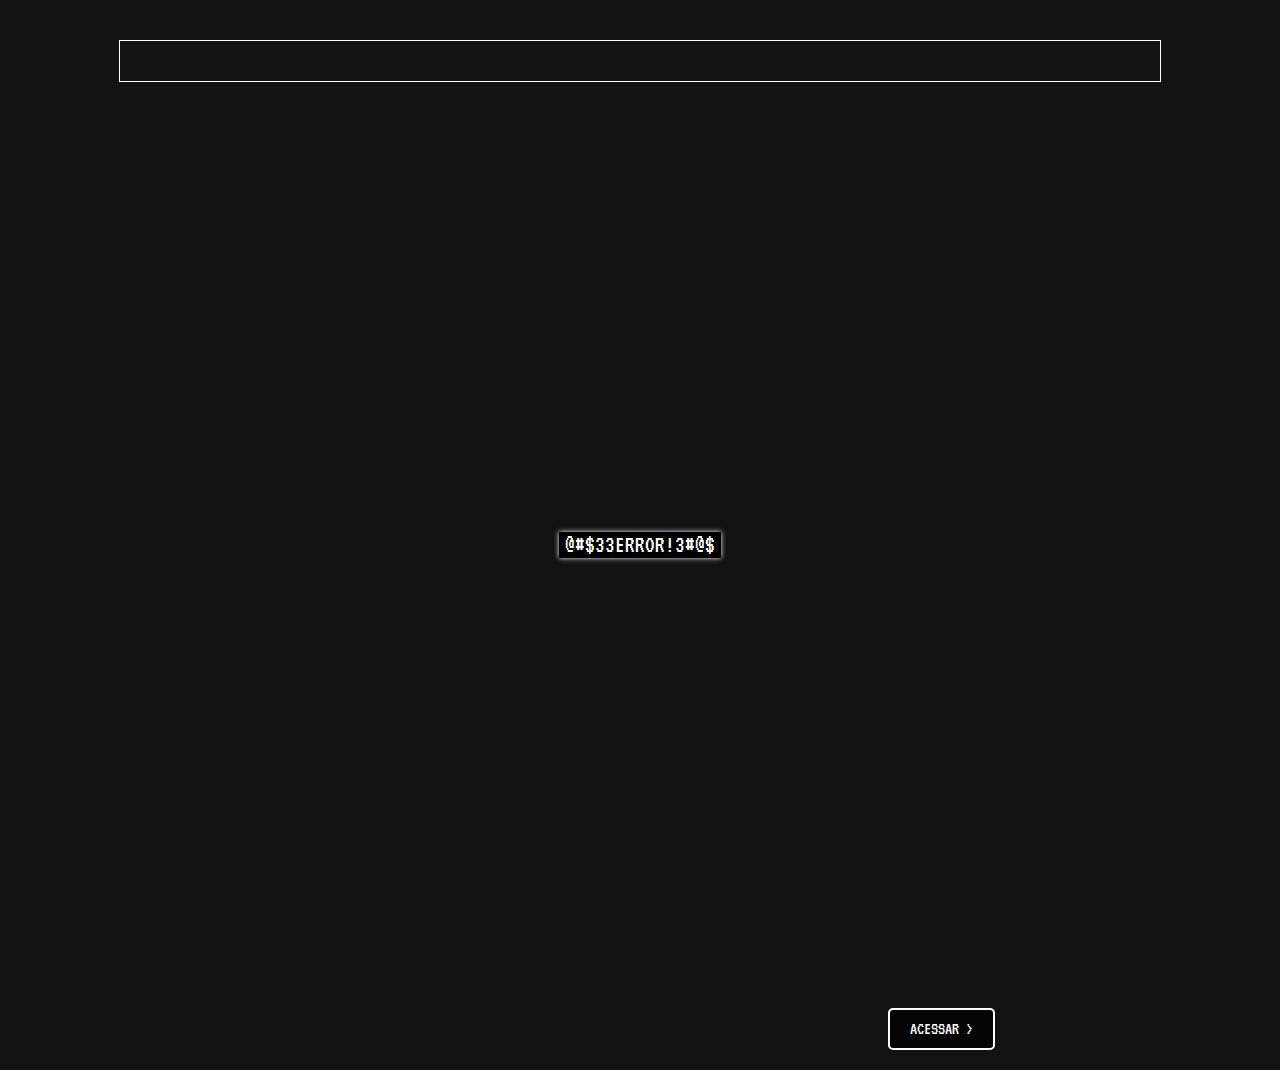
<file: paginas/historia-final.html>
<!DOCTYPE html>
<html lang="en">

<head>
    <meta charset="UTF-8">
    <meta name="viewport" content="width=device-width, initial-scale=1.0">
    <title>Cipher Shadows</title>
    <link rel="stylesheet" href="/css/historia.css">
    <link rel="shortcut icon" type="imagex/png" href="/image/Logo-cipher-shadows-final.ico">
</head>

<body>

    <div id="backboard">
        <pre class="code-column">
        Capítulo 3: O Colapso da Nêmese
            Com os dados extraídos em Moscovo, Alex acessou informações que poderiam desmantelar completamente a Nêmese: contas bancárias que financiavam suas operações, identidades de cúmplices infiltrados em governos e corporações, e detalhes de um ataque cibernético coordenado para paralisar economias globais. Ele sabia que precisava agir rapidamente para evitar uma catástrofe mundial.
            Guardas invadiram o corredor principal, e um tiroteio intenso começou. Alex lutou com todas as suas forças, usando cada habilidade que havia aperfeiçoado ao longo dos anos. Apesar de ferido, ele conseguiu neutralizar os inimigos e escapar pela rota que havia planejado. Atrás dele, explosões começaram a sacudir o laboratório enquanto o vírus fazia seu trabalho.
            De volta à base segura do SSG, Alex entregou os dados. Em poucas horas, as informações foram usadas para desmantelar as operações globais da Nêmese. Contas bancárias foram congeladas, cúmplices foram capturados e os sistemas da organização foram destruídos. A ameaça parecia ter acabado.
            No entanto, Alex sabia que o líder da Nêmese, "O Diretor", ainda estava desaparecido. Embora o mundo nunca soubesse de suas ações, ele sentiu que finalmente havia feito justiça por sua família e pelas incontáveis vítimas da organização.
            Enquanto olhava para o horizonte, Alex respirou fundo. A Nêmese estava derrotada, mas a luta contra o caos nunca terminava. Ele estava pronto para qualquer nova missão que viesse.
             Fim.
                ou não...
        </pre>
    </div>
    <button id="start-btn" class="start-button">@#$33ERROR!3#@$</button>
    <div id="container">
        <button class="hidden-button3" style="display: none;">Acessar ></button>
    </div>
    </div>


    <script src="/js/hist.js"></script>
</body>


</html>
</file>
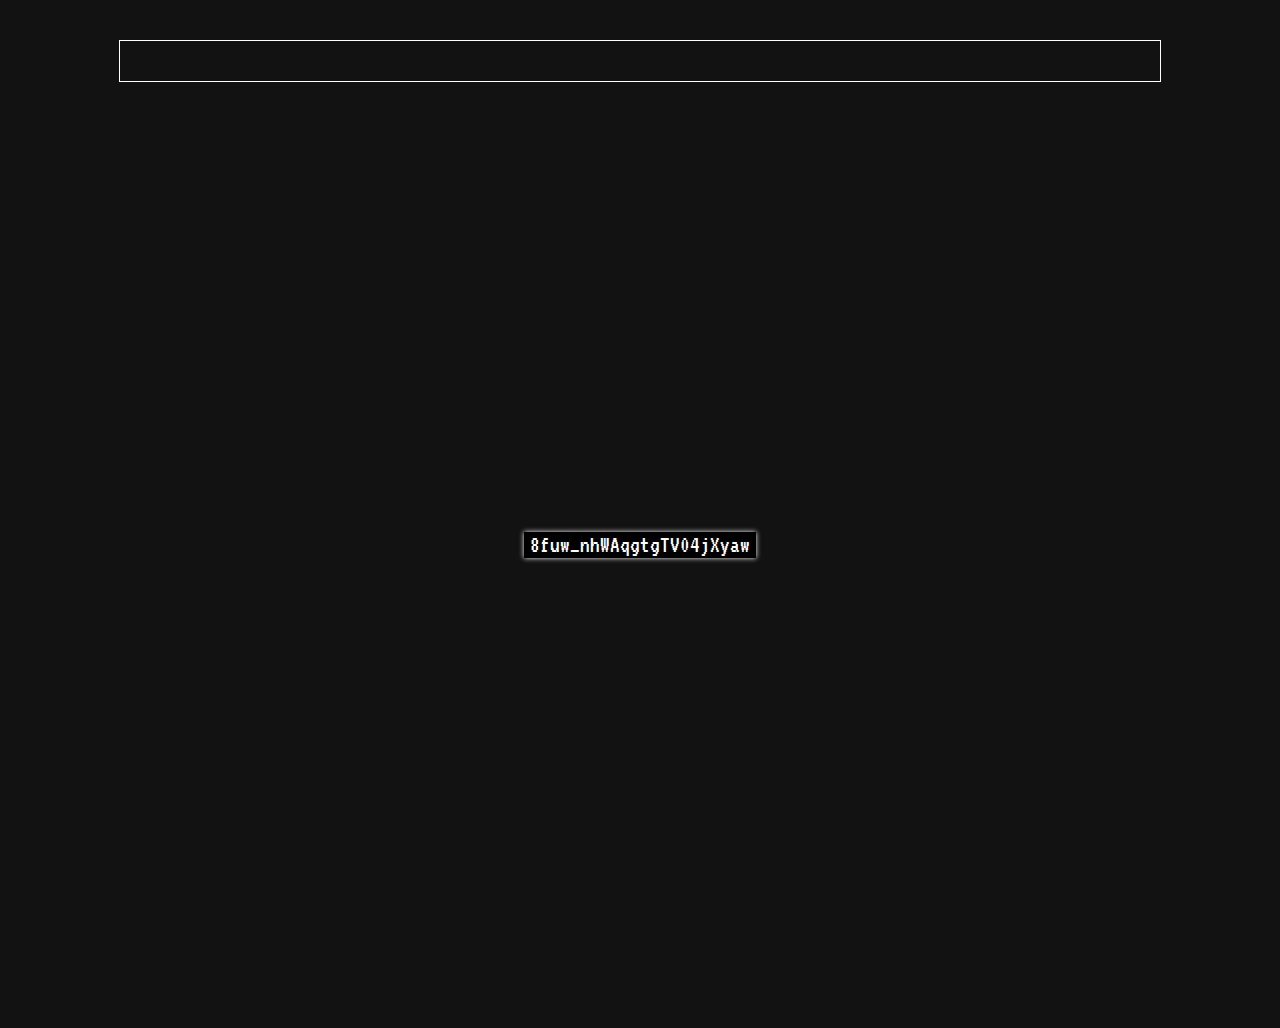
<file: paginas/historia2.html>
<!DOCTYPE html>
<html lang="en">

<head>
    <meta charset="UTF-8">
    <meta name="viewport" content="width=device-width, initial-scale=1.0">
    <title>Cipher Shadows</title>
    <link rel="stylesheet" href="/css/historia.css">
    <link rel="shortcut icon" type="imagex/png" href="/image/Logo-cipher-shadows-final.ico">
</head>

<body>

    <div id="backboard">
        <pre class="code-column">
            Capítulo 2: Sombras na Rede
            Após o sucesso em Paris, Alex descobriu que a Nêmese estava muito mais infiltrada do que imaginava. O dossiê que recuperou revelou uma rede global de corrupção e manipulação, mas havia algo maior em jogo. Um novo arquivo, ainda mais importante, estava em Moscovo, em um laboratório tecnológico de alta segurança, onde a Nêmese desenvolvia armas cibernéticas e estratégias de manipulação econômica.
            Ao chegar à Rússia, Alex entrou diretamente na zona de conflito. Ele sabia que a missão não seria fácil. O laboratório estava protegido por uma segurança implacável, com sensores de movimento, biometria e guardas armados em cada corredor. Desta vez, Alex não podia confiar em disfarces ou enganações. Ele precisaria usar de sua experiência em combate e suas habilidades de infiltração para conseguir o que precisava.
            Ele se move com precisão pelos corredores, neutralizando os seguranças um por um em combates rápidos e silenciosos. A cada sala que avançava, o nível de vigilância aumentava, mas ele sabia que não podia hesitar. Quando finalmente chega à sala do servidor, encontra um sistema protegido por criptografia quântica — o nível de segurança mais avançado que ele já enfrentou. Para acessar os arquivos, Alex precisa resolver um complexo algoritmo, enfrentando o desafio mais difícil de sua carreira.
        </pre>
    </div>
    <button id="start-btn" class="start-button">8fuw_nhWAqgtgTV04jXyaw</button>
    <div id="container">
        <button class="hidden-button2" style="display: none;">Acessar ></button>
    </div>
    </div>


    <script src="/js/hist.js"></script>
</body>


</html>
</file>
<file: css/historia.css>
@import url('https://fonts.googleapis.com/css2?family=VT323&display=swap');

body {
    background-color: #121212;
	margin: 0;
    color: #0f0;
    padding: 20px;
    line-height: 1.6;
    overflow-x: hidden;
}

.start-button {
	display: block;
	margin: 50vh auto;
	background-color: black;
	color: rgb(255, 255, 255);
	border: none;
	font-family: "VT323", monospace;
	font-size: 1.5rem;
	box-shadow: 0 0 5px #ffffff;
	cursor: pointer;
}

.start-button:hover {
	background-color: rgb(255, 255, 255);
	color: black;
}

#backboard {
    max-width: 1000px;
    margin: 20px auto;
    padding: 20px;
    position: relative;
	overflow: hidden;
	border: 0.5pt solid rgb(255, 255, 255);
}

.code-column {
	color: rgb(255, 255, 255);
	margin: 0;
	padding: 10px;
	text-wrap: wrap;
	font-family: "VT323", monospace;
	font-size: 1.5rem;
	text-shadow: 0 0 15px #c4d4c4;
	position:absolute;
	bottom: 0;
}
.hidden-button {
    padding: 10px 20px;
    font-size: 18px;
    margin-left: 70%;
	  font-family: "VT323", monospace;
    text-transform: uppercase;
    cursor: pointer;
    border: 2px solid white;
    border-radius: 5px;
    background-color: rgba(0, 0, 0, 0.7);
    color: white;
    transition: all 2s ease;
  }
  .hidden-button:hover {
    color: #ff2222;
    border-color: #ff5722;
  }
  .hidden-button2 {
    padding: 10px 20px;
    font-size: 18px;
    margin-left: 70%;
	font-family: "VT323", monospace;
    text-transform: uppercase;
    cursor: pointer;
    border: 2px solid white;
    border-radius: 5px;
    background-color: rgba(0, 0, 0, 0.7);
    color: white;
    transition: all 2s ease;
  }
  .hidden-button2:hover {
    color: #ff2222;
    border-color: #ff5722;
  }
  .hidden-button3 {
    padding: 10px 20px;
    font-size: 18px;
    margin-left: 70%;
	  font-family: "VT323", monospace;
    text-transform: uppercase;
    cursor: pointer;
    border: 2px solid white;
    border-radius: 5px;
    background-color: rgba(0, 0, 0, 0.7);
    color: white;
    transition: all 2s ease;
  }
  .hidden-button3:hover {
    color: #ff2222;
    border-color: #ff5722;
  }
</file>
